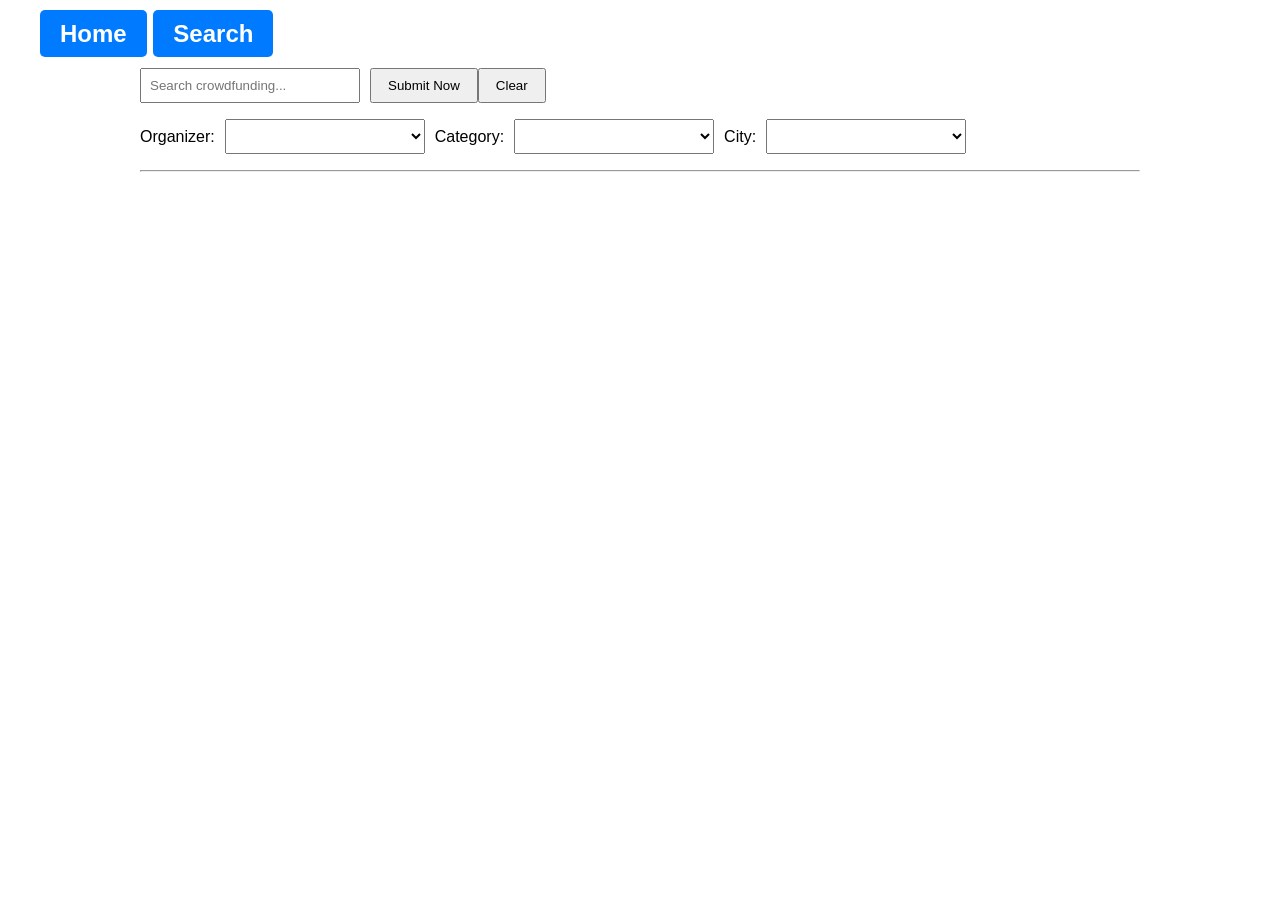
<file: PROG2002-Assessment-2/clientside/public/Search.html>
<!DOCTYPE html>
<html lang="en">
<head>
  <meta charset="utf-8">
  <meta name="viewport" content="width=device-width, initial-scale=1">
  <link rel="stylesheet" href="./style.css">
  <title>Demo</title>
</head>
<body>

  <ul class="campaignCarousel-headerTitle t-rebrand-h3">
    <a href="/">Home</a></li>
    <a href="/Search">Search</a></li>
  </ul>

  <div class="form-container">
    <div class="form-item">
      <input type="text" placeholder="Search crowdfunding..." id="searchInput">
      <button id="submitButton">Submit Now</button>
      <button id="clearButton">Clear</button>
    </div>

    <form id="searchForm">
      <div class="form-item">
        <label for="organizerSelect">Organizer:</label>
        <select id="organizerSelect" name="ORGANIZER">
          <option value=""> </option>
          <option value="Jackson">Jackson</option>
          <option value="Maria">Maria</option>
          <option value="Tom">Tom</option>
          <option value="Sarah">Sarah</option>
          <option value="Alex">Alex</option>
        </select>

        <label for="categorySelect">Category:</label>
        <select id="categorySelect" name="CATEGORY">
          <option value=""> </option>
          <option value="Medical">Medical</option>
          <option value="Education">Education</option>
          <option value="Social Impact">Social Impact</option>
        </select>

        <label for="citySelect">City:</label>
        <select id="citySelect" name="CITY">
          <option value=""> </option>
          <option value="Byron Bay">Byron Bay</option>
          <option value="Sydney">Sydney</option>
          <option value="Melbourne">Melbourne</option>
          <option value="Brisbane">Brisbane</option>
          <option value="Perth">Perth</option>
        </select>
      </div>
    </form>

    <hr>

    <div id="fundraisersContainer"></div>
  </div>

  <script>
    document.getElementById('submitButton').addEventListener('click', function () {
      var searchInput = document.getElementById('searchInput').value;
      var form = document.getElementById('searchForm');
      var formData = new FormData(form);
      formData.append('search', searchInput);

      var queryString = new URLSearchParams(formData).toString();

      fetch(`/api/your-endpoint?${queryString}`, {
        method: 'GET',
        headers: {
          'Content-Type': 'application/json',
        },
      })
      .then(response => response.json())
      .then(data => {
        const container = document.getElementById('fundraisersContainer');
        container.innerHTML = '';

        if (data.length === 0) {
          const errorMessage = document.createElement('div');
          errorMessage.innerHTML = '<strong style="color: red;">No fundraisers found</strong>';
          container.appendChild(errorMessage);
          return;
        }

        data.forEach(fundraiser => {
          const campaignDiv = document.createElement('div');
          campaignDiv.className = 'campaign';

          campaignDiv.innerHTML = `
            <a href="/Fundraiser?organizer=${encodeURIComponent(fundraiser.ORGANIZER)}&CITY=${encodeURIComponent(fundraiser.CITY)}&CAPTION=${encodeURIComponent(fundraiser.CAPTION)}&img=${encodeURIComponent(fundraiser.img)}">
              <img src="${fundraiser.img}" alt="${fundraiser.CAPTION}">
              <h4>${fundraiser.CAPTION}</h4>
            </a>
            <div class="campaign-details">
              <div>Starting At</div>
              <div style="width: 240px; background-color: #f3f3f3; border-radius: 4px; overflow: hidden;">
                <div style="width: ${(fundraiser.CURRENT_FUNDING / fundraiser.TARGET_FUNDING) * 100}%; background-color: #4caf50; height: 4px;"></div>
              </div>
              <div>€${fundraiser.CURRENT_FUNDING} raised || ${Math.min(((fundraiser.CURRENT_FUNDING / fundraiser.TARGET_FUNDING) * 100).toFixed(2), 100)}% funded</div>
              <div>Fundraiser: <strong>${fundraiser.ORGANIZER}</strong> from <strong>${fundraiser.CITY}</strong> <strong>${fundraiser.ACTIVE ? 'active' : 'suspended'}</strong></div>
            </div>
          `;

          container.appendChild(campaignDiv);
        });

        // Clear float
        const clearDiv = document.createElement('div');
        clearDiv.className = 'clear';
        container.appendChild(clearDiv);
      })
      .catch(error => {
        console.error('Error fetching fundraising events:', error);
      });
    });

    document.getElementById('clearButton').addEventListener('click', function () {
      document.getElementById('searchInput').value = '';
      document.querySelectorAll('select').forEach(select => {
        select.selectedIndex = 0;
      });
    });
  </script>
</body>
</html>
</file>
<file: PROG2002-Assessment-2/clientside/public/style.css>
body {
    font-family: Arial, sans-serif;
}

nav {
    margin-bottom: 20px;
}

table {
    width: 100%;
    border-collapse: collapse;
}

th, td {
    border: 1px solid #ddd;
    padding: 8px;
    text-align: left;
}

th {
    background-color: #f2f2f2;
}

tr:nth-child(even) {
    background-color: #f9f9f9;
}
p{
    -webkit-text-size-adjust: 100%;
    text-align: left;
    box-sizing: border-box;
    -webkit-font-smoothing: antialiased;
    letter-spacing: 0;
    margin: 0;
    color: #1f0733;
    font-family: whyteInktrap,Helvetica,"Sans-serif";
    font-size: 2rem;
    line-height: 40px;
    font-weight: 500;
}
  .title {
    margin-left: 10%;
    margin-top: 20px;
  }
  .img {
    margin-left: 10%;
    margin-top: 10px;
    border-radius: 20%;
    float: left;
    margin-bottom: 20px; /* Add bottom margin to increase distance from progress bar */
  }
  .img img {
    width: 100%; /* Make the image fit the width of the div */
    height: auto; /* Maintain image aspect ratio */
    border-radius: 4%; /* Make the image itself have rounded corners */
  }
  .progress-container {
    padding-left: 60%; /* Left margin */
  }
  .img-container {
    display: flex; /* Use Flexbox layout */
    align-items: flex-start; /* Align to the top */
    margin-left: 10%;
    margin-top: 10px;
    margin-bottom: 20px; /* Increase distance from progress bar */
  }
  .icon {
    font-size: 30px; /* Set icon size */
    color: #1E9FFF; /* Icon color */
    margin-right: 10px; /* Space between icon and text */
    display: flex; /* Align icon and text vertically */
    flex-direction: column; /* Arrange vertically */
    justify-content: center; /* Center vertically */
  }
  .text {
    font-size: 20px;
    margin-top: 5px; /* Adjust top margin for text */
  }
  .button {
    display: inline-block;
    padding: 10px 20px;
    border: none;
    border-radius: 4px;
    color: #fff;
    background-color: #ff7f50; /* Orange color for Share */
    text-align: center;
    cursor: pointer;
    margin-top: 5px;
  }
  .button-warm {
    background-color: #ff5722; /* Warmer color for Donate */
  }
  .progress-bar {
    display: flex;
    width: 240px;
    background-color: #f3f3f3;
    border-radius: 4px;
    overflow: hidden;
    margin-top: 10px;
  }
  .progress-fill {
    background-color: #4caf50;
    height: 10px;
  }
  .donation-info {
    font-size: 20px;
    margin-top: 5px;
    display: flex;
    align-items: center;
  }
  .donation-info i {
    font-size: 30px;
    color: #1E9FFF;
  }
  .campaignCarousel-headerTitle {
    margin: 20px 0;
    font-size: 24px;
    font-weight: bold;
    color: #000000;
}
.campaignCarousel-headerTitle li {
    margin: 0 15px; /* Add space between the links */
}

.campaignCarousel-headerTitle a {
    text-decoration: none; /* Remove underline from links */
    color: #fff;           /* Change text color to white */
    padding: 10px 20px;   /* Add some padding */
    border-radius: 5px;   /* Rounded corners */
    background-color: #007BFF; /* Bootstrap primary color or any color you prefer */
    transition: background-color 0.3s, color 0.3s; /* Smooth transition for hover effect */
}

.campaignCarousel-headerTitle a:hover {
    background-color: #0056b3; /* Darken background on hover */
    color: #fff;               /* Keep text color white on hover */
}
#fundraisersContainer {
    display: flex;
    flex-wrap: wrap;
    justify-content: center;
    font-family: whyte, Helvetica, Sans-serif;
}
.campaign {
    margin: 10px;
    padding: 2px;
    border-radius: 8px;
    text-align: center;
    width: calc(20%); /* 5 items per row, minus spacing */
    box-shadow: 0 2px 5px rgba(0, 0, 0, 0.1);
}
.campaign img {
    max-width: 100%;
    height: auto;
    border-radius: 8px;
}
.campaign-details {
    margin-top: 10px;
    text-align: left;
}
.buttonOutline {
    display: block;
    margin: 0 auto;
    font-size: 14px;
    font-family: whyte, Helvetica, Sans-serif;
    border-radius: 7%;
    height: 56px;
    width: 256px;
    background-color: aliceblue;
}
.carousel {
    width: 100%;
    height: 220px; /* Set height */
    overflow: hidden; /* Hide overflow content */
    position: relative; /* Position relative for internal elements */
}
.carousel-item {
    position: absolute; /* Position items absolutely */
    width: 100%;
    height: 100%;
    opacity: 0; /* Start hidden */
    transition: opacity 0.5s; /* Fade transition */
}
.carousel-item.active {
    opacity: 1; /* Show active item */
}
.carousel-item img {
    width: 100%;
    height: 100%;
    object-fit: cover; /* Ensure image covers container while maintaining aspect ratio */
}
.carousel-item div {
    position: absolute; /* Absolute positioning for text */
    bottom: 10px; /* Offset downwards */
    left: 10px; /* Offset to the left */
    color: white; /* Text color */
    background: rgba(0, 0, 0, 0.5); /* Semi-transparent background */
    padding: 5px; /* Padding */
}
body {
    font-family: Arial, sans-serif;
    margin: 0;
    padding: 0;
}
.footer {
    background-color: #f8f9fa;
    padding: 40px 20px;
    display: flex;
    flex-wrap: wrap;
    justify-content: space-between;
}
.support, .links {
    flex: 1 1 300px; /* Allow each section to have adaptive width */
    margin: 10px;
    padding: 20px;
    background-color: #ffffff;
    border-radius: 8px;
    box-shadow: 0 2px 4px rgba(0, 0, 0, 0.1);
}
.support-copy {
    margin-bottom: 15px;
    font-size: 14px;
}
.support-socialMedia {
    display: flex;
    gap: 10px; /* Provide space between social icons */
}
.support-socialMediaEach svg {
    width: 24px;
    height: 24px;
    fill: #007bff; /* Set color for social icons */
}
.links-header {
    font-weight: bold;
    margin-bottom: 10px;
    font-size: 16px;
}
.links-link {
    display: block;
    margin: 5px 0;
    color: #007bff;
    text-decoration: none;
}
.links-link:hover {
    text-decoration: underline; /* Underline on hover */
}
 /* Basic styling for form and buttons */
  .navbar {
    list-style: none;
    padding: 0;
    background-color: #f8f9fa;
    margin: 0;
    display: flex;
  }
  .navbar li {
    margin-right: 20px;
    padding: 10px;
  }
  .navbar a {
    text-decoration: none;
    color: #007bff;
  }
  .navbar a:hover {
    text-decoration: underline;
  }

  /* Form layout and input styles */
  .form-container {
    margin: 20px auto;
    width: 80%;
    max-width: 1000px;
  }
  .form-item {
    display: flex;
    margin-bottom: 16px;
    align-items: center;
  }
  .form-item label {
    margin-right: 10px;
  }
  .form-item select, .form-item input {
    padding: 8px;
    width: 200px;
    margin-right: 10px;
  }
  .form-item button {
    padding: 8px 16px;
    cursor: pointer;
  }

  /* Styling for the campaign list */
  .campaign {
    width: 23%;
    margin: 1%;
    float: left;
    border: 1px solid #ddd;
    padding: 10px;
    position: relative;
    box-sizing: border-box;
  }
  .campaign img {
    width: 100%;
    height: auto;
  }
  .campaign-details {
    margin-top: 10px;
  }
  .campaign h4 {
    font-size: 16px;
    margin: 10px 0;
  }
  .campaign a {
    display: block;
  }

  /* Clear floats */
  .clear {
    clear: both;
  }
</file>
